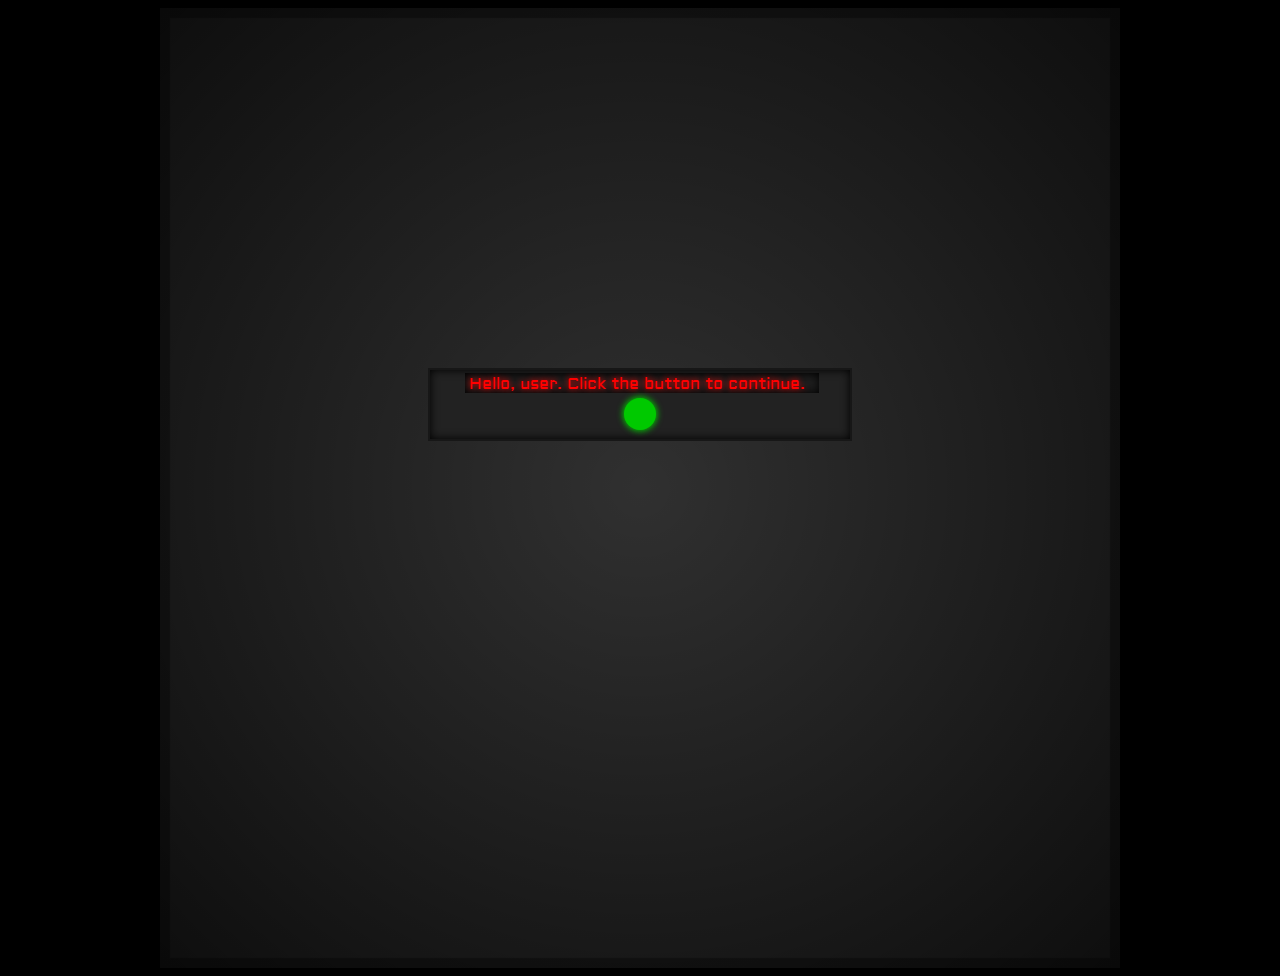
<file: index.html>
<!DOCTYPE html>
<html lang="en">
<head>
    <meta charset="UTF-8">
    <meta name="viewport" content="width=device-width, initial-scale=1.0">
    <title>Welcome.</title>
    <link rel="stylesheet" href="https://fonts.googleapis.com/css?family=Aldrich">
    <link rel="stylesheet" href="style.css">
</head>
<body>
    <div id="panel">
        <div id="shadow"></div>
        <div id="access">

            <!-- Main -->
            <p id="accessText">Hello, user. Click the button to continue.|</p>
            <div id="accessButtonDiv">
                <button></button>
            </div>


            <!-- Puzzle -->
            <div id="puzzleBlock" style = "width: 30px; height: 30px;"></div>
            <div id="puzzleHole" style="top: 30px; left: 380px; width: 30px; height: 30px;"></div>
        </div>
    </div>
    <script src="main.js"></script>
</body>
</html>
</file>
<file: style.css>
:root {
    --text-color: red;
    --button-color: rgb(0, 201, 0);
    --puzzle-block-color: lightblue;
    --border-color: rgba(0, 201, 0, 0.233);
}
body {
    background-color:black;
}
#shadow {
    width:960px;
    height: 960px;
    margin: auto;
    position: absolute;
    background-image: radial-gradient(transparent, #000000b6);
}
#panel {
    width:960px;
    height: 960px;
    margin: auto;
    background-color: #303030;
    box-shadow: 0px 0px 1px 10px rgba(0, 0, 0, 0.336) inset;
}

#access {
    position: relative;
    width: 420px;
    height: 69px;
    background-color: #222222;
    margin: auto;
    top: 360px;
    box-shadow: 0 0 10px black inset;
    border: 2px solid rgba(0, 0, 0, 0.308);
    /* box-shadow: 0 0 20px 0px var(--border-color); */
}

#accessText{
    font-family: "Aldrich", sans-serif;
    color: var(--text-color);
    text-shadow: 0 0 6px var(--text-color);
    position: relative;
    margin-left: 35px;
    margin-top: 3px;
    height: 15px;
    line-height:12px;
    padding-top: 5px;
    padding-left: 4px;
    margin-bottom: 5px;
    cursor: default;
    background-color: rgba(0, 0, 0, 0.137);
    box-shadow: 0 0 10px black inset;
    width:350px;
    overflow: hidden;
    /* display: none; */
}

#access div button {
    position: relative;
    margin: auto;
    border: none;
    height: 32px;
    width:32px;
    border-radius: 100%;
    background-color: var(--button-color);
    box-shadow: 0 0 6px 1px var(--button-color);
    cursor: pointer;
    
}

#access #accessButtonDiv {
    width: fit-content;
    margin: auto;
    /* display: none; */
}

#puzzleBlock {
    position: absolute;
    top: 30px;
    left: 10px;
    width: 30px;
    height: 30px;
    background-color: var(--puzzle-block-color);
    box-shadow: 0 0 6px 1px var(--puzzle-block-color);
    display: none;
    z-index: 1;
}

#puzzleHole {
    position: absolute;
    top: 30px;
    left: 380px;
    width: 30px;
    height: 30px;
    box-shadow: 0 0 10px 0 black inset;
    display: none;
}
</file>
